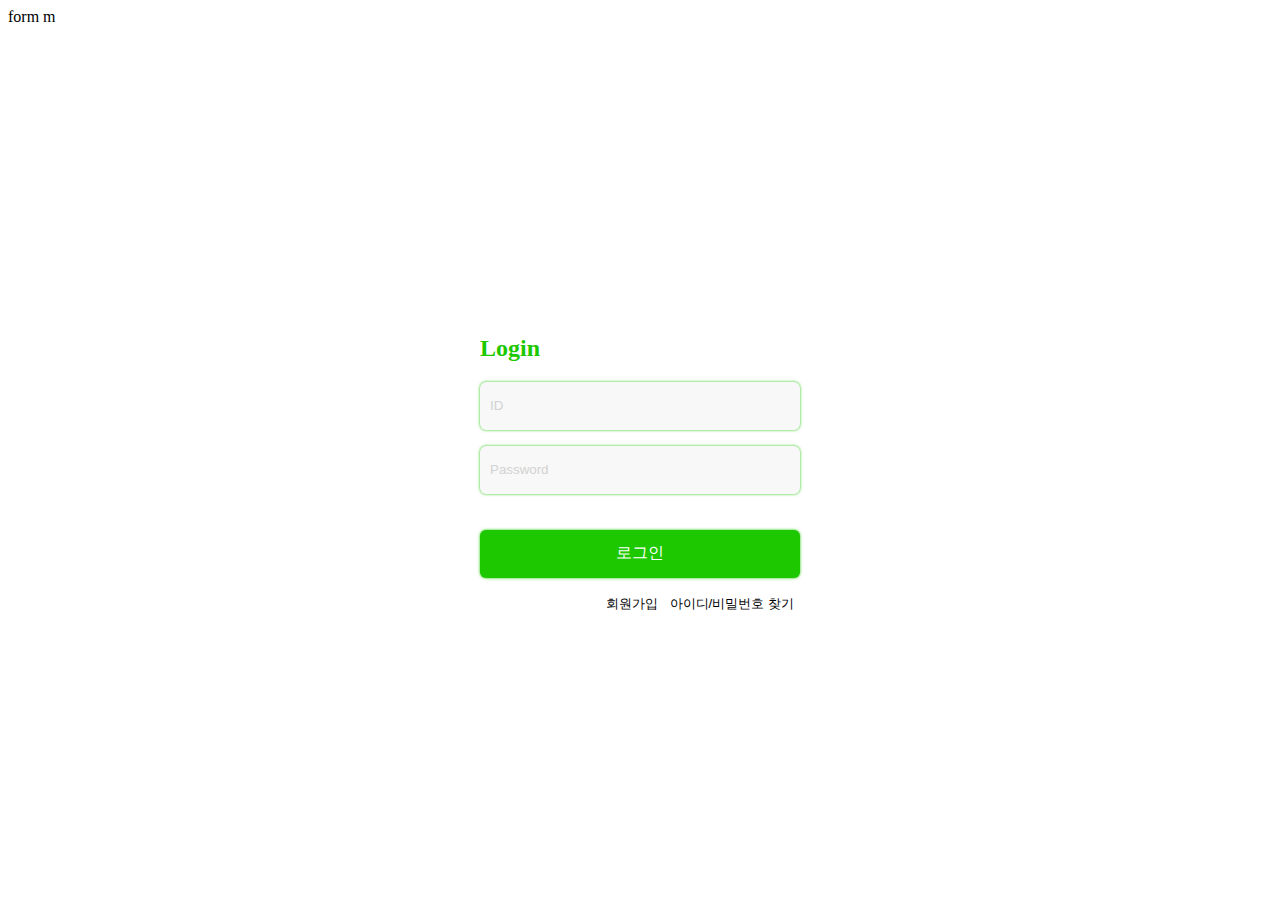
<file: index.html>
<!DOCTYPE html>
<html lang="en">

<head>
    <meta charset="UTF-8">
    <meta name="viewport" content="width=device-width, initial-scale=1.0">
    <title>Document</title>
    <link rel="stylesheet" href="./styles.css">
    <script src="https://ajax.googleapis.com/ajax/libs/jquery/3.5.1/jquery.min.js"></script>
    <script src="./main.js"></script>
</head>

<body>
    <div class="login-wrapper">
        <h2>Login</h2>
        <form method="post" action="서버의url" id="login-form">
            <input type="text" name="userID" placeholder="ID">
            <input type="password" name="userPassword" placeholder="Password">
            <button type="button" id="login">로그인</button>
            <div class="login-buttons">
                <button type="button" id="signUpBtn">회원가입</button>
                <button>아이디/비밀번호 찾기</button>
            </div>
        </form>
    </div>
</body>
form m
</html>
</file>
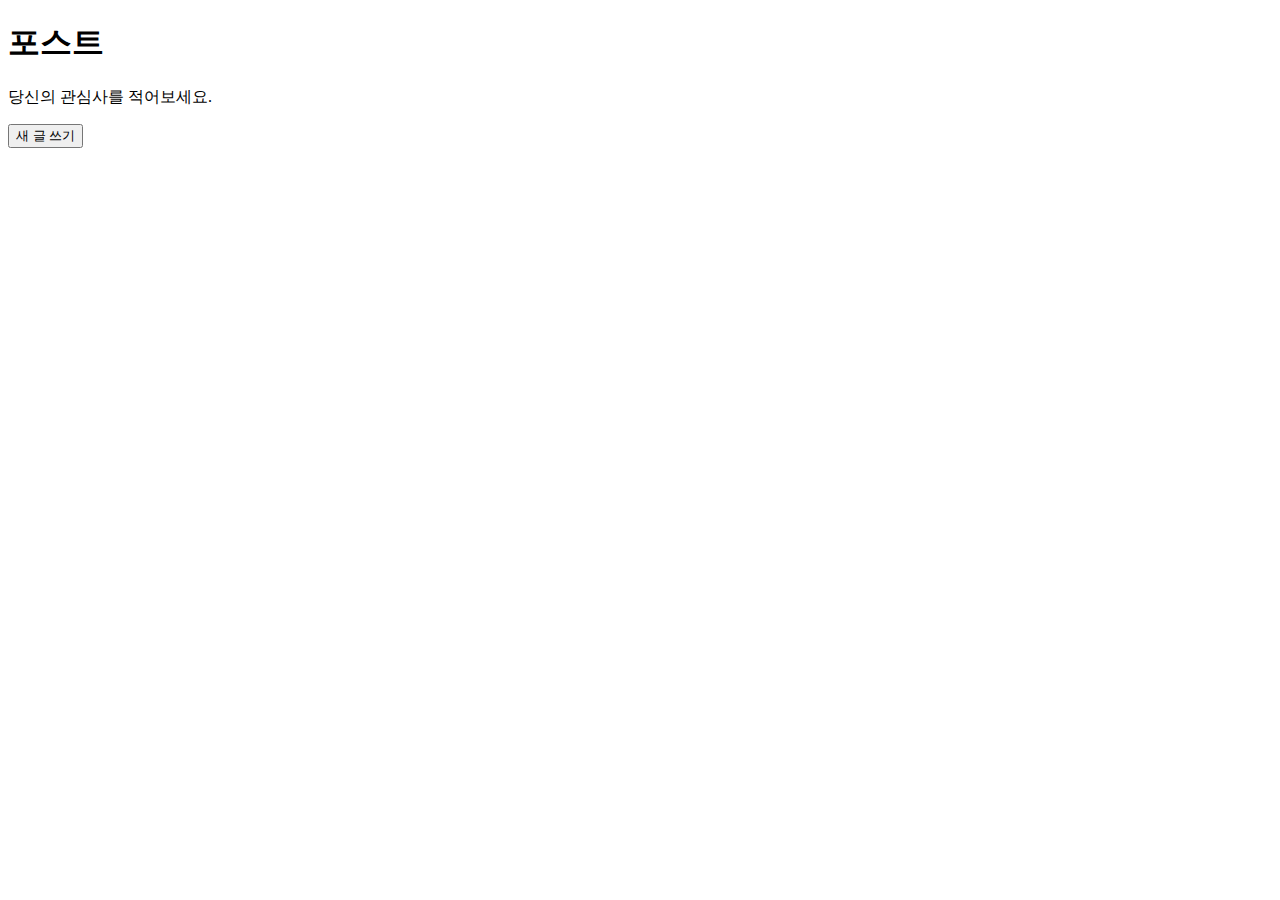
<file: dashboard.html>
<!DOCTYPE html>
<html lang="en">

<head>
    <meta charset="UTF-8">
    <meta name="viewport" content="width=device-width, initial-scale=1.0">
    <title>Document</title>
</head>

<body>
    <div class="main">
        <div class="p-5 mb-4 bg-body-tertiary rounded-3">
            <div class="container-fluid py-5">
                <h1 class="display-5 fw-bold">포스트</h1>
                <p class="col-md-8 fs-4">당신의 관심사를 적어보세요.</p>
                <button type="button" class="btn btn-outline-light">새 글 쓰기</button>
            </div>
        </div>
    </div>
</body>

</html>
</file>
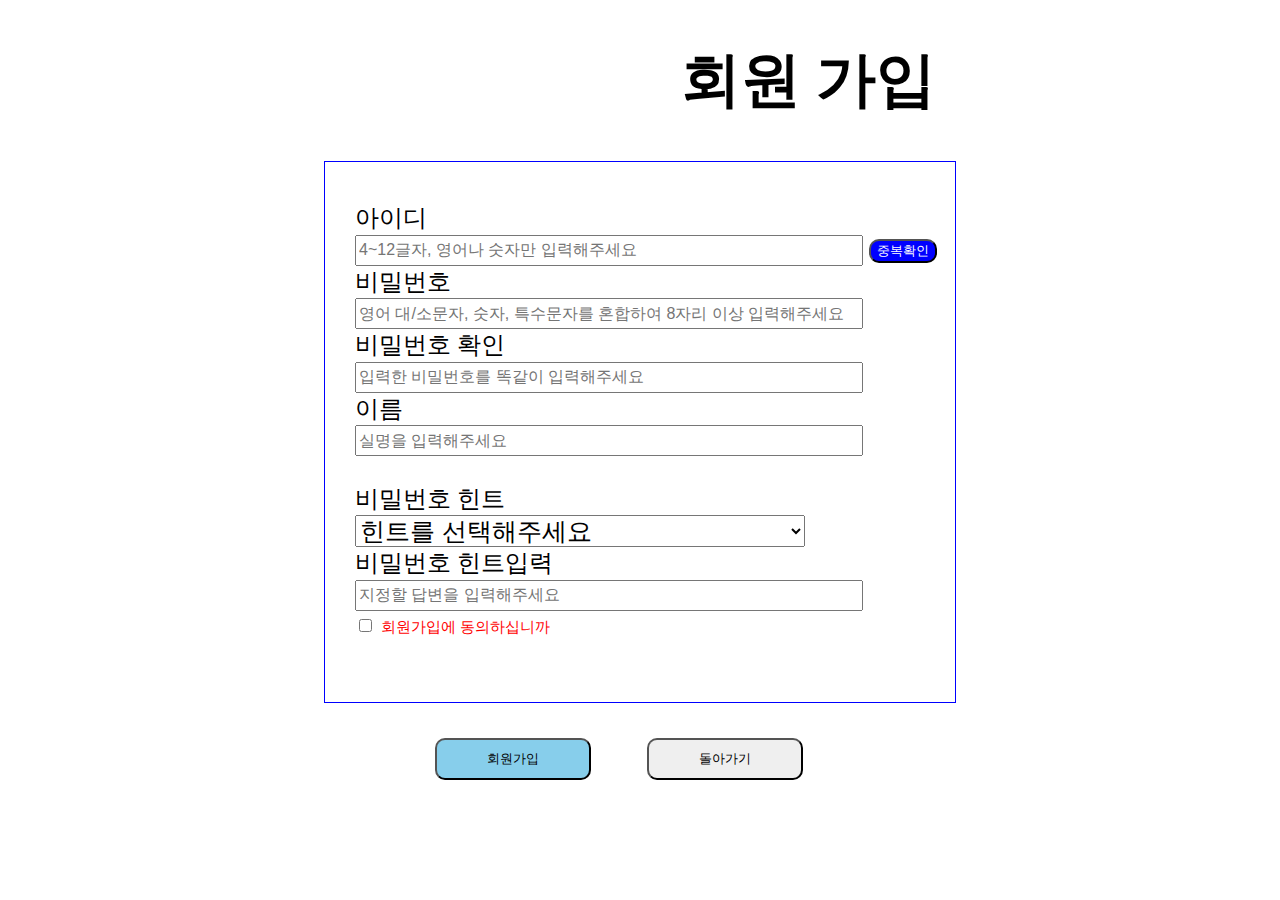
<file: SignUp_1-1.html>
<!DOCTYPE html>
<html lang="en">

<head>
    <meta charset="UTF-8">
    <meta name="viewport" content="width=device-width, initial-scale=1.0">
    <title>signUpPage</title>
</head>
<style>
    .pageTitle {
        width: 1600px;
        font-size: 60px;
        text-align: center;
    }

    .informationBox {
        width: 600px;
        height: 500px;
        font-size: 24px;
        padding-top: 40px;
        padding-left: 30px;
        margin-left: auto;
        margin-right: auto;
        border: 1px solid #00f;
    }

    .signUpInformation {}

    .signUpAnswer {
        font-size: 16px;
        width: 500px;
        height: 25px;
    }

    .checkBtn {
        color: white;
        background-color: blue;
        border-radius: 10px;

    }

    .hintBox {
        font-size: 25px;
        width: 450px;
    }
    .checkBox{
        font-size: 15px;
        color: red;
    }
    .exitBtn{
        margin-top: 100px;
        margin-left: 50px;
        text-align: center;
        padding: 10px 50px;
        border-radius: 10px;
    }
    .signUpBtn{
        padding: 10px 50px;
        margin-left: 80px;
        background-color: skyblue;
        border-radius: 10px;
    }

</style>
<script>
function nameCheck(){
    alert("사용가능한 아이디입니다.")
}
function signUp(){
    alert("회원가입을 축하드립니다.")
    window.location.reload()
}
function exit(){
    window.location.reload()
}
</script>

<body>
    <h1 class="pageTitle"> 회원 가입 </h1>
    <div class="informationBox">
        <div class="signUpbox">
            <label for="formGroupExampleInput" class="signUpInformation">아이디<br></label>
            <input type="text" class="signUpAnswer" id="formGroupExampleInput" placeholder="4~12글자, 영어나 숫자만 입력해주세요">
            <button onclick="nameCheck()" class="checkBtn" type="submit">중복확인</button>
        </div>
        <div class="signUpbox">
            <label for="formGroupExampleInput2" class="signUpInformation">비밀번호<br></label>
            <input type="text" class="signUpAnswer" id="formGroupExampleInput2"
                placeholder="영어 대/소문자, 숫자, 특수문자를 혼합하여 8자리 이상 입력해주세요">
        </div>
        <div class="signUpbox">
            <label for="formGroupExampleInput" class="signUpInformation">비밀번호 확인<br></label>
            <input type="text" class="signUpAnswer" id="formGroupExampleInput" placeholder="입력한 비밀번호를 똑같이 입력해주세요">
        </div>
        <div class="signUpbox">
            <label for="formGroupExampleInput2" class="signUpInformation">이름<br></label>
            <input type="text" class="signUpAnswer" id="formGroupExampleInput2" placeholder="실명을 입력해주세요">
        </div>
        <div class="signUpbox">
            <label for="formGroupExampleInput2" class="signUpInformation"><br>비밀번호 힌트<br></label>
            <div class="form-floating">
                <select class="hintBox" id="floatingSelect" aria-label="Floating label select example">
                    <option selected>힌트를 선택해주세요</option>
                    <option value="1">나에게 가장 소중한 물건은?</option>
                    <option value="2">내 기억에서 가장 좋은 추억은?</option>
                    <option value="3">내 가치관은?</option>
                    <option value="4">가장 감명깊게 본 책은?</option>
                    <option value="5">가장 기억에 남는 선생님은?</option>
                </select>
                <label for="floatingSelect"></label>
            </div>
            <div class="signUpbox">
                <label for="signUpInformation" class="hintAnswer">비밀번호 힌트입력<br></label>
                <input type="text" class="signUpAnswer" id="formGroupExampleInput2" placeholder="지정할 답변을 입력해주세요">
            </div>
            <div class="form-check">
                <input class="form-check-input" type="checkbox" value="" id="flexCheckDefault">
                <label class="checkBox" for="flexCheckDefault">
                  회원가입에 동의하십니까
                </label>
        </div>
        <button onclick="signUp()" type="button" class="signUpBtn">회원가입</button>
        <button onclick="exit()" type="button" class="exitBtn">돌아가기</button>
</body>

</html>
</file>
<file: styles.css>
.login-wrapper {
    width: 400px;
    height: 350px;
    padding: 40px;
    box-sizing: border-box;
    position: absolute;
    top: 50%;
    left: 50%;
    transform: translate(-50%, -50%);
}

.login-wrapper>h2 {
    font-size: 24px;
    color: #1EC800;
    margin-bottom: 20px;
}

#login-form>input,
#login-form>#login {
    width: 100%;
    height: 48px;
    padding: 0 10px;
    box-sizing: border-box;
    margin-bottom: 16px;
    border-radius: 6px;
    background-color: #F8F8F8;
    border: transparent;
    box-shadow: 0px 0px 3px 0px #1EC800;
}

#login-form>input::placeholder {
    color: #D2D2D2;
}

#login-form>#login {
    color: #fff;
    font-size: 16px;
    background-color: #1EC800;
    margin-top: 20px;
    box-shadow: 0px 0px 3px 0px #1EC800;
}

.login-buttons {
    display: flex;
    flex-direction: row;
    justify-content: flex-end;
}

.login-buttons>button {
    background-color: transparent;
    border: transparent;
}
</file>
